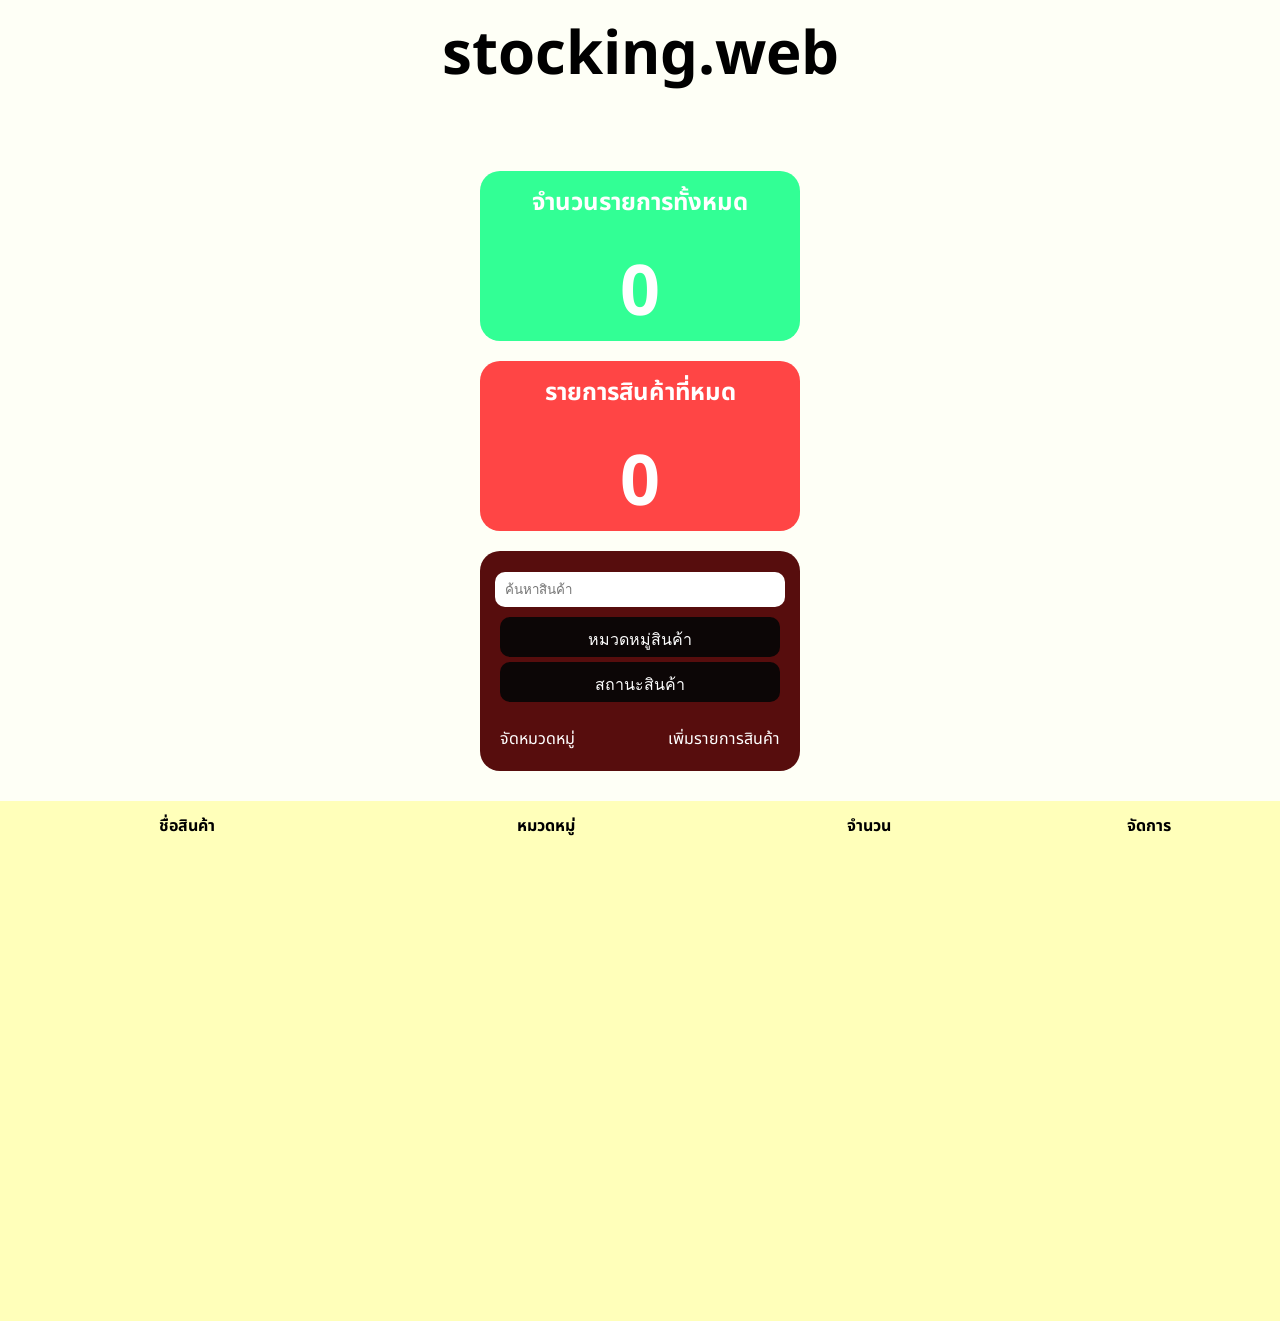
<file: index.html>
<!DOCTYPE html>
<html lang="en">
<head>
    <meta charset="UTF-8">
    <meta name="viewport" content="width=device-width, initial-scale=1.0">
    <title>Stocking Web</title>
    <link rel="stylesheet" href="style.css">
    <script src="script.js"></script>
</head>
<body>
    <header>
        <h1>stocking.web</h1>
    </header>

    <section>
        <div class="all">
            <h2>จำนวนรายการทั้งหมด</h2>
            <h1>0</h1>
        </div>
        <div class="out-of-stock">
            <h2>รายการสินค้าที่หมด</h2>
            <h1>0</h1>
        </div>
        <div class="menu">
            <input class="search-bar" type="text" placeholder="ค้นหาสินค้า">
            <div class="dropdown">
                <button onclick="toggleMenu('myDropdown')" class="dropbtn">หมวดหมู่สินค้า</button>

                <div id="myDropdown" class="dropdown-content">
                    <a href="index.html">วัตถุดิบ</a>
                    <a href="index.html">topping</a>
                </div>
                
                <div class="status-dropdown">
                    <button onclick="toggleMenu('statusDropdownlist')" class="dropbtn">สถานะสินค้า</button>

                    <div id="statusDropdownlist" class="dropdown-content">
                        <a href="index.html">หมด</a>
                        <a href="index.html">มีสินค้า</a>
                    </div>

            </div>

            <ul>
                <li><a href="index.html">จัดหมวดหมู่</a></li>
                <li><a href="index.html">เพิ่มรายการสินค้า</a></li>
            </ul>
        </div>

    </section>
    <div class="product-list">
        <table>
            <thead>
                <tr>
                    <th>ชื่อสินค้า</th>
                    <th>หมวดหมู่</th>
                    <th>จำนวน</th>
                    <th>จัดการ</th>
                </tr>
            </thead>
            <tbody id="productTableBody">
                <!-- Product rows will be dynamically added here -->
            </tbody>
        </table>
</body>
</html>
</file>
<file: style.css>
@font-face {
    font-family: "noto_sans";
    src: url("NotoSansThai-VariableFont_wdth,wght.ttf") format("truetype");
}

body {
    margin: 0px;
    padding: 0px;
    gap: 10px;
    font-family: "noto_sans";
    background-color: rgb(254, 255, 246);
}

header {
  padding: 10px; 
  display: flex;
  align-items: center;
  justify-content: center;
  margin-bottom: 50px;
}
header h1 {
  font-size: 60px;
  margin: 0px;
}

section {
  padding: 10px; 
  display: flex;
  flex-direction: column;
  align-items: center;
  justify-content: center;
}

.all {
  display: flex;
  flex-direction: column;
  align-items: center;
  justify-content: center;
  background-color: rgb(50, 255, 149);
  border-radius: 20px;
  padding: 10px;
  width: 300px;
  height: 150px;
  margin-bottom: 20px;
}

.out-of-stock {
  display: flex;
  flex-direction: column;
  align-items: center;
  justify-content: center;
  background-color: rgb(255, 69, 69);
  border-radius: 20px;
  padding: 10px;
  width: 300px;
  height: 150px;
  margin-bottom: 20px;
}

.menu {
  display: flex;
  flex-direction: column;
  align-items: center;
  justify-content: center;
  background-color: rgb(87, 13, 13);
  border-radius: 20px;
  padding: 10px;
  width: 300px;
  height: 200px;
  margin-bottom: 20px;
}

section h1,h2 {
  color: rgb(255, 255, 255);
}

section h1 {
  font-size: 70px;
  margin: 0px;
}

.dropdown {
  position: relative;
  display: inline-block;
}

.dropdown-content {
  display: none;
  position: absolute;
  background-color: rgb(255, 255, 255);
  min-width: 160px;
  box-shadow: 0px 8px 16px 0px rgba(0,0,0,0.2);
  z-index: 1;
}

.dropdown-content a {
  color: black;
  padding: 12px 16px;
  text-decoration: none;
  display: block;
}

.dropdown-content a:hover {
  background-color: rgb(255, 255, 255);
}

.show {
  display: block;
}


.search-bar {
  width: 90%;
  padding: 10px;
  margin-bottom: 10px;
  background-color: rgb(255, 255, 255);
  border: none;
  border-radius: 10px;
}
ul {
  list-style-type: none;
  padding: 0;
  margin: 0;
  display: flex;
  align-items: center;
  justify-content: space-between;
  margin-top: 20px;
  gap: 10px;
}

ul li a {
  color: rgb(255, 255, 255);
  text-decoration: none;
  display: flex;
  align-items: center;
  justify-content: center;
}

.dropbtn {
  background-color: rgb(12, 6, 6);
  color: white;
  padding: 10px;
  font-size: 16px;
  border-radius: 10px;
  height: 40px;
  width: 280px;
  border: none;
  cursor: pointer;
  margin-bottom: 5px;
}

.product-list {
    padding: 10px;
    display: flex;
    flex-direction: column;
    color: rgb(0, 0, 0);
    background-color: rgb(255, 255, 186);
    width: 100%;
    height: 500px;
}
</file>
